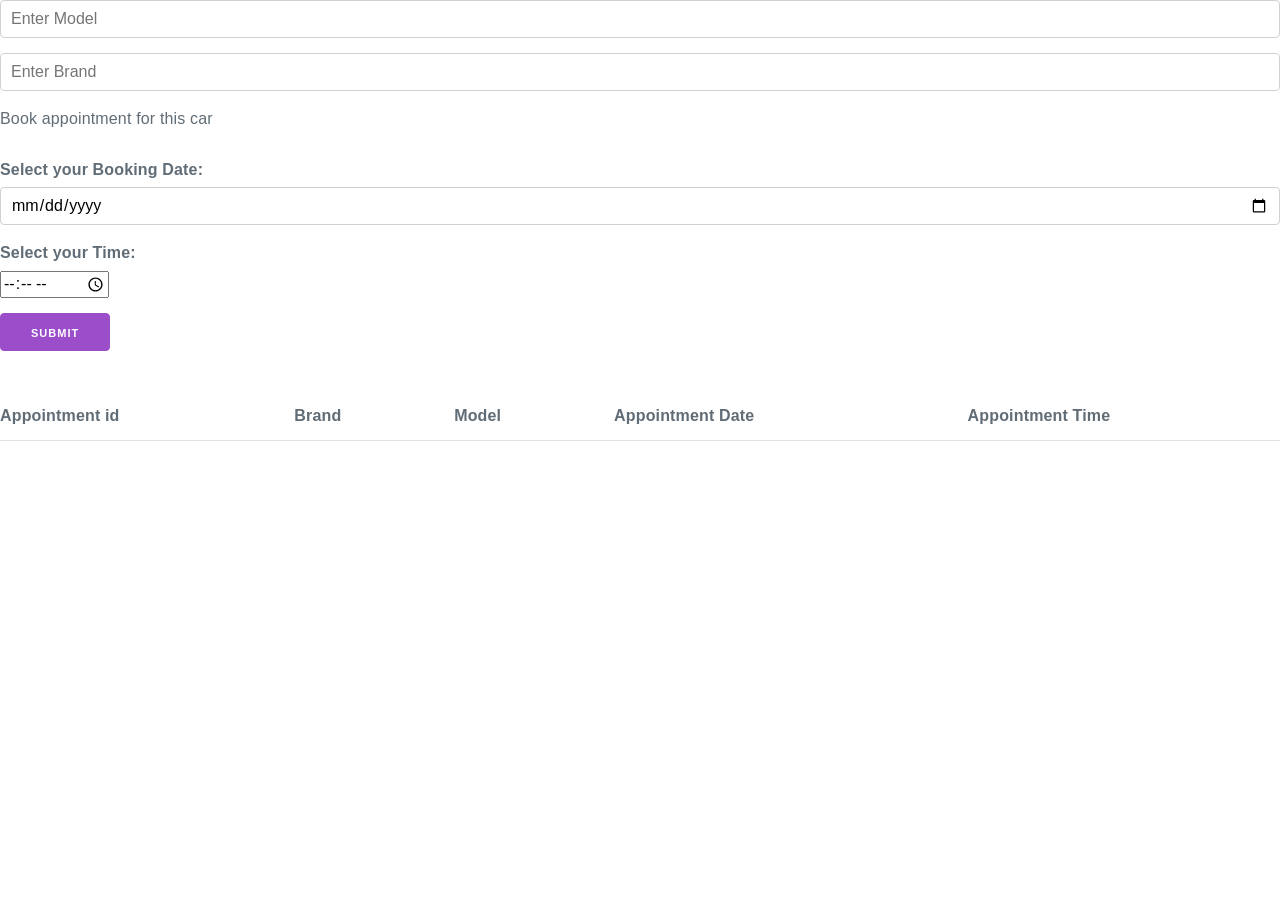
<file: table/table.html>
<!DOCTYPE html>
<html lang="en">
  <head>
    <meta charset="UTF-8" />
    <meta name="viewport" content="width=device-width, initial-scale=1.0" />
    <meta http-equiv="X-UA-Compatible" content="ie=edge" />
	<link rel="stylesheet" href="table.css"/>
    <title>Document</title>
  </head>
  <body>
    <form>
      <input id="model" type="text" value="" placeholder="Enter Model" />
      <input id="brand" type="text" value="" placeholder="Enter Brand" />
      <p>Book appointment for this car</p>
	  <label for="BookDate">Select your Booking Date: </label>
        <input type="date" class="form-control" placeholder="12/04/2019" name="Date" id="date"/><br>
            <label type="Time" for="Time">Select your Time: </label>
        <input type="time" class="form-control" placeholder="09:00" name="Time" id="time"/><br>
	  <input type="submit" />
    </form>
    <table id="booktable">
      <tr>
        <th>Appointment id</th>
        <th>Brand</th>
        <th>Model</th>
        <th>Appointment Date</th>
		<th>Appointment Time</th>
      </tr>
    </table>

    <script src="../assets/js/table.js"></script>
  </body>
</html>
</file>
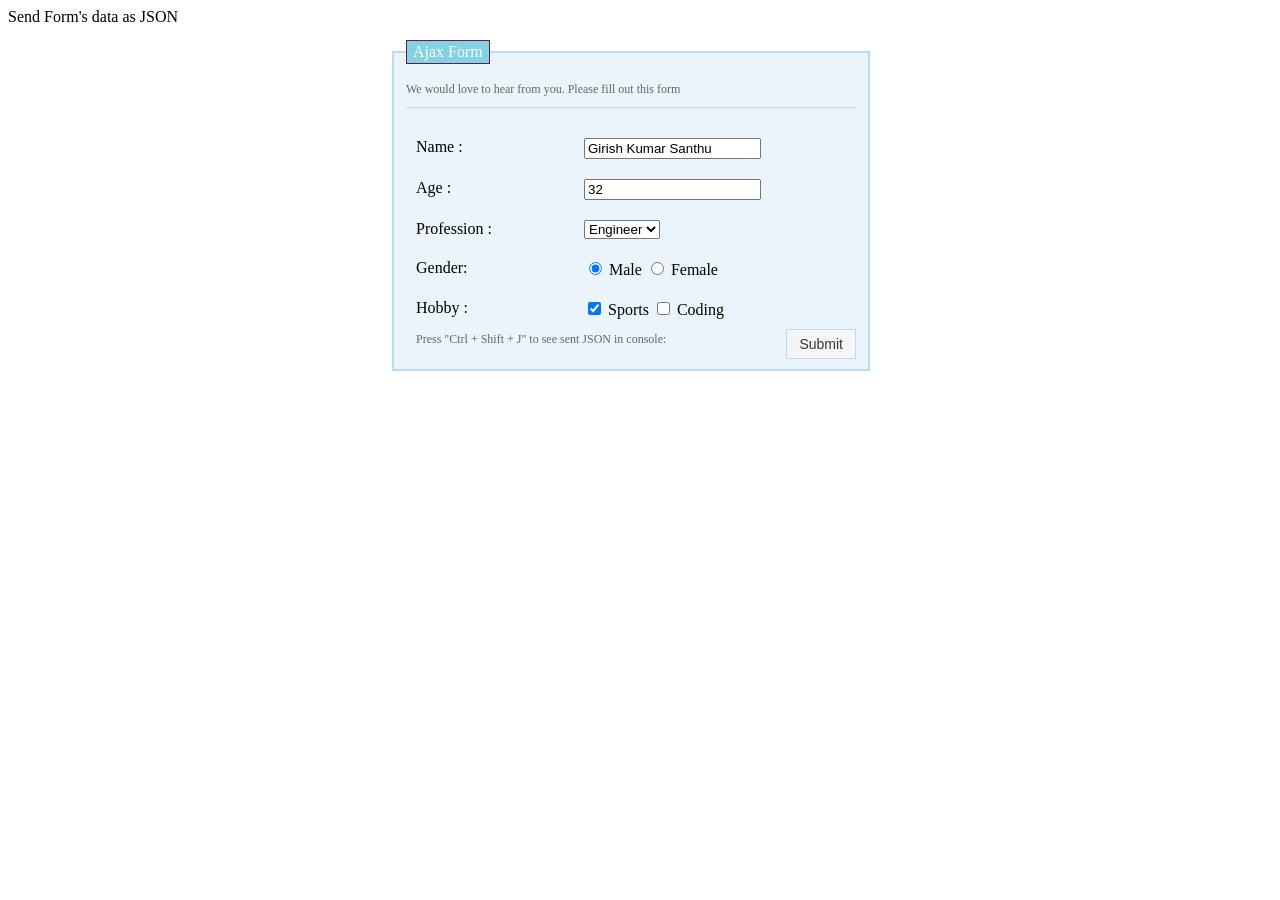
<file: table/tb1.html>
<!DOCTYPE html>
<html>
<head>
<title>Send HTML Form as JSON</title>
<style>
#myform {
	margin:0 auto;
	width:500px;
	padding:14px;
}

label {
	width: 10em;
	float: left;
	margin-right: 0.5em;
	display: block;
	vertical-align: middle;
}
.submit {
	float:right;
}

fieldset {
	background:#EBF4FB none repeat scroll 0 0;
	border:2px solid #B7DDF2;
	width: 450px;
}

legend {
	color: #fff;
	background: #80D3E2;
	border: 1px solid #781351;
	padding: 2px 6px
}
.elements {
	padding:10px;
}
p {
	border-bottom:1px solid #B7DDF2;
	color:#666666;
	font-size:12px;
	margin-bottom:20px;
	padding-bottom:10px;
}
span {
	color:#666666;
	font-size:12px;
	margin-bottom:1px;
	
}
.btn{
  padding: 4px 12px;
  margin-bottom: 0;
  font-size: 14px;
  line-height: 20px;
  color: #333333;
  text-align: center;
  text-shadow: 0 1px 1px rgba(255, 255, 255, 0.75);
  vertical-align: middle;
  cursor: pointer;
  background-color: #f5f5f5;
  border: 1px solid #B7DDF2;
  
}

.btn:hover{
  color: #333333;
  background-color: #e6e6e6;
}

</style>
<script src="../assets/js/jquery-3.3.1.js"></script>
<script type="text/javascript">
  $(document).ready(function() {
  $("#btn").click(function(e){
	 var jsonData = {};
	 
   var formData = $("#myform").serializeArray();
  // console.log(formData);
   
   $.each(formData, function() {
        if (jsonData[this.name]) {
           if (!jsonData[this.name].push) {
               jsonData[this.name] = [jsonData[this.name]];
           }
           jsonData[this.name].push(this.value || '');
       } else {
           jsonData[this.name] = this.value || '';
       }
	       
	   
   });
   console.log(jsonData);
   let h = new Headers();
   h.append('Accept', 'application/json');
	$.ajax(
	{
		url : "../assets/json/testt.json",
		dataType: 'json', // Notice! JSONP <-- P (lowercase)
     success:function(json){
         // do stuff with json (in this case an array)
         alert("Success");
     },
     error:function(){
         alert("Error");
     }      
});
    e.preventDefault();	
});
});
</script>
</head>

<body>
<div id="header">
 Send Form's data as JSON
</div>
   
<form id="myform" type="post">
  <fieldset>
    <legend>Ajax Form  </legend>
    <p>We would love to hear from you. Please fill out this form</p>
    <div class="elements">
      <label for="name">Name :</label>
      <input  required="required" type="text"  value="Girish Kumar Santhu" name="fname"  size="20"  />
    </div>
	 <div class="elements">
      <label for="Age">Age :</label>
      <input required="required" type="number" value="32" id="age" name="age" size="10" />
    </div>	
    <div class="elements">
      <label for="pro"> Profession :</label>
	  <select name="pro">
   <option value="Student">Student</option>
   <option value="Engineer" selected="selected">Engineer</option>
   </select>
    </div>  	
	<div class="elements">
	<label for="Gender">Gender: </label>
      <input type="radio" name="gender" value="Male" checked="checked" id="r1"> Male 
  <input type="radio" name="gender" value="Female" id="r2"> Female 
</div>	
    <div class="elements">
      <label for="hobby">Hobby :</label>
      <input type="checkbox" name="hobby[]" value="Sports" id="ch1" checked="checked"> Sports 
  <input type="checkbox" name="hobby[]" value="Coding"  id="ch2"> Coding 
   </div>
   
    <div class="submit">
       <input type="submit" id="btn" name="btn" class="btn" value="Submit" />
    </div>
	<span class="elements">Press "Ctrl + Shift + J" to see sent JSON in console: <span>
  </fieldset>
</form>
</body>
</html>
</file>
<file: table/table.css>
/*! normalize.css v8.0.1 | MIT License | github.com/necolas/normalize.css */

/* Document
   ========================================================================== */

/**
 * 1. Correct the line height in all browsers.
 * 2. Prevent adjustments of font size after orientation changes in iOS.
 */

html {
  line-height: 1.15; /* 1 */
  -webkit-text-size-adjust: 100%; /* 2 */
}

/* Sections
   ========================================================================== */

/**
 * Remove the margin in all browsers.
 */

body {
  margin: 0;
}

/**
 * Render the `main` element consistently in IE.
 */

main {
  display: block;
}

/**
 * Correct the font size and margin on `h1` elements within `section` and
 * `article` contexts in Chrome, Firefox, and Safari.
 */

h1 {
  font-size: 2em;
  margin: 0.67em 0;
}

/* Grouping content
   ========================================================================== */

/**
 * 1. Add the correct box sizing in Firefox.
 * 2. Show the overflow in Edge and IE.
 */

hr {
  box-sizing: content-box; /* 1 */
  height: 0; /* 1 */
  overflow: visible; /* 2 */
}

/**
 * 1. Correct the inheritance and scaling of font size in all browsers.
 * 2. Correct the odd `em` font sizing in all browsers.
 */

pre {
  font-family: monospace, monospace; /* 1 */
  font-size: 1em; /* 2 */
}

/* Text-level semantics
   ========================================================================== */

/**
 * Remove the gray background on active links in IE 10.
 */

a {
  background-color: transparent;
}

/**
 * 1. Remove the bottom border in Chrome 57-
 * 2. Add the correct text decoration in Chrome, Edge, IE, Opera, and Safari.
 */

abbr[title] {
  border-bottom: none; /* 1 */
  text-decoration: underline; /* 2 */
  text-decoration: underline dotted; /* 2 */
}

/**
 * Add the correct font weight in Chrome, Edge, and Safari.
 */

b,
strong {
  font-weight: bolder;
}

/**
 * 1. Correct the inheritance and scaling of font size in all browsers.
 * 2. Correct the odd `em` font sizing in all browsers.
 */

code,
kbd,
samp {
  font-family: monospace, monospace; /* 1 */
  font-size: 1em; /* 2 */
}

/**
 * Add the correct font size in all browsers.
 */

small {
  font-size: 80%;
}

/**
 * Prevent `sub` and `sup` elements from affecting the line height in
 * all browsers.
 */

sub,
sup {
  font-size: 75%;
  line-height: 0;
  position: relative;
  vertical-align: baseline;
}

sub {
  bottom: -0.25em;
}

sup {
  top: -0.5em;
}

/* Embedded content
   ========================================================================== */

/**
 * Remove the border on images inside links in IE 10.
 */

img {
  border-style: none;
}

/* Forms
   ========================================================================== */

/**
 * 1. Change the font styles in all browsers.
 * 2. Remove the margin in Firefox and Safari.
 */

button,
input,
optgroup,
select,
textarea {
  font-family: inherit; /* 1 */
  font-size: 100%; /* 1 */
  line-height: 1.15; /* 1 */
  margin: 0; /* 2 */
}

/**
 * Show the overflow in IE.
 * 1. Show the overflow in Edge.
 */

button,
input { /* 1 */
  overflow: visible;
}

/**
 * Remove the inheritance of text transform in Edge, Firefox, and IE.
 * 1. Remove the inheritance of text transform in Firefox.
 */

button,
select { /* 1 */
  text-transform: none;
}

/**
 * Correct the inability to style clickable types in iOS and Safari.
 */

button,
[type="button"],
[type="reset"],
[type="submit"] {
  -webkit-appearance: button;
}

/**
 * Remove the inner border and padding in Firefox.
 */

button::-moz-focus-inner,
[type="button"]::-moz-focus-inner,
[type="reset"]::-moz-focus-inner,
[type="submit"]::-moz-focus-inner {
  border-style: none;
  padding: 0;
}

/**
 * Restore the focus styles unset by the previous rule.
 */

button:-moz-focusring,
[type="button"]:-moz-focusring,
[type="reset"]:-moz-focusring,
[type="submit"]:-moz-focusring {
  outline: 1px dotted ButtonText;
}

/**
 * Correct the padding in Firefox.
 */

fieldset {
  padding: 0.35em 0.75em 0.625em;
}

/**
 * 1. Correct the text wrapping in Edge and IE.
 * 2. Correct the color inheritance from `fieldset` elements in IE.
 * 3. Remove the padding so developers are not caught out when they zero out
 *    `fieldset` elements in all browsers.
 */

legend {
  box-sizing: border-box; /* 1 */
  color: inherit; /* 2 */
  display: table; /* 1 */
  max-width: 100%; /* 1 */
  padding: 0; /* 3 */
  white-space: normal; /* 1 */
}

/**
 * Add the correct vertical alignment in Chrome, Firefox, and Opera.
 */

progress {
  vertical-align: baseline;
}

/**
 * Remove the default vertical scrollbar in IE 10+.
 */

textarea {
  overflow: auto;
}

/**
 * 1. Add the correct box sizing in IE 10.
 * 2. Remove the padding in IE 10.
 */

[type="checkbox"],
[type="radio"] {
  box-sizing: border-box; /* 1 */
  padding: 0; /* 2 */
}

/**
 * Correct the cursor style of increment and decrement buttons in Chrome.
 */

[type="number"]::-webkit-inner-spin-button,
[type="number"]::-webkit-outer-spin-button {
  height: auto;
}

/**
 * 1. Correct the odd appearance in Chrome and Safari.
 * 2. Correct the outline style in Safari.
 */

[type="search"] {
  -webkit-appearance: textfield; /* 1 */
  outline-offset: -2px; /* 2 */
}

/**
 * Remove the inner padding in Chrome and Safari on macOS.
 */

[type="search"]::-webkit-search-decoration {
  -webkit-appearance: none;
}

/**
 * 1. Correct the inability to style clickable types in iOS and Safari.
 * 2. Change font properties to `inherit` in Safari.
 */

::-webkit-file-upload-button {
  -webkit-appearance: button; /* 1 */
  font: inherit; /* 2 */
}

/* Interactive
   ========================================================================== */

/*
 * Add the correct display in Edge, IE 10+, and Firefox.
 */

details {
  display: block;
}

/*
 * Add the correct display in all browsers.
 */

summary {
  display: list-item;
}

/* Misc
   ========================================================================== */

/**
 * Add the correct display in IE 10+.
 */

template {
  display: none;
}

/**
 * Add the correct display in IE 10.
 */

[hidden] {
  display: none;
}

*,*:after,*:before{box-sizing:inherit}html{box-sizing:border-box;font-size:62.5%}body{color:#606c76;font-family:'Roboto', 'Helvetica Neue', 'Helvetica', 'Arial', sans-serif;font-size:1.6em;font-weight:300;letter-spacing:.01em;line-height:1.6}blockquote{border-left:0.3rem solid #d1d1d1;margin-left:0;margin-right:0;padding:1rem 1.5rem}blockquote *:last-child{margin-bottom:0}.button,button,input[type='button'],input[type='reset'],input[type='submit']{background-color:#9b4dca;border:0.1rem solid #9b4dca;border-radius:.4rem;color:#fff;cursor:pointer;display:inline-block;font-size:1.1rem;font-weight:700;height:3.8rem;letter-spacing:.1rem;line-height:3.8rem;padding:0 3.0rem;text-align:center;text-decoration:none;text-transform:uppercase;white-space:nowrap}.button:focus,.button:hover,button:focus,button:hover,input[type='button']:focus,input[type='button']:hover,input[type='reset']:focus,input[type='reset']:hover,input[type='submit']:focus,input[type='submit']:hover{background-color:#606c76;border-color:#606c76;color:#fff;outline:0}.button[disabled],button[disabled],input[type='button'][disabled],input[type='reset'][disabled],input[type='submit'][disabled]{cursor:default;opacity:.5}.button[disabled]:focus,.button[disabled]:hover,button[disabled]:focus,button[disabled]:hover,input[type='button'][disabled]:focus,input[type='button'][disabled]:hover,input[type='reset'][disabled]:focus,input[type='reset'][disabled]:hover,input[type='submit'][disabled]:focus,input[type='submit'][disabled]:hover{background-color:#9b4dca;border-color:#9b4dca}.button.button-outline,button.button-outline,input[type='button'].button-outline,input[type='reset'].button-outline,input[type='submit'].button-outline{background-color:transparent;color:#9b4dca}.button.button-outline:focus,.button.button-outline:hover,button.button-outline:focus,button.button-outline:hover,input[type='button'].button-outline:focus,input[type='button'].button-outline:hover,input[type='reset'].button-outline:focus,input[type='reset'].button-outline:hover,input[type='submit'].button-outline:focus,input[type='submit'].button-outline:hover{background-color:transparent;border-color:#606c76;color:#606c76}.button.button-outline[disabled]:focus,.button.button-outline[disabled]:hover,button.button-outline[disabled]:focus,button.button-outline[disabled]:hover,input[type='button'].button-outline[disabled]:focus,input[type='button'].button-outline[disabled]:hover,input[type='reset'].button-outline[disabled]:focus,input[type='reset'].button-outline[disabled]:hover,input[type='submit'].button-outline[disabled]:focus,input[type='submit'].button-outline[disabled]:hover{border-color:inherit;color:#9b4dca}.button.button-clear,button.button-clear,input[type='button'].button-clear,input[type='reset'].button-clear,input[type='submit'].button-clear{background-color:transparent;border-color:transparent;color:#9b4dca}.button.button-clear:focus,.button.button-clear:hover,button.button-clear:focus,button.button-clear:hover,input[type='button'].button-clear:focus,input[type='button'].button-clear:hover,input[type='reset'].button-clear:focus,input[type='reset'].button-clear:hover,input[type='submit'].button-clear:focus,input[type='submit'].button-clear:hover{background-color:transparent;border-color:transparent;color:#606c76}.button.button-clear[disabled]:focus,.button.button-clear[disabled]:hover,button.button-clear[disabled]:focus,button.button-clear[disabled]:hover,input[type='button'].button-clear[disabled]:focus,input[type='button'].button-clear[disabled]:hover,input[type='reset'].button-clear[disabled]:focus,input[type='reset'].button-clear[disabled]:hover,input[type='submit'].button-clear[disabled]:focus,input[type='submit'].button-clear[disabled]:hover{color:#9b4dca}code{background:#f4f5f6;border-radius:.4rem;font-size:86%;margin:0 .2rem;padding:.2rem .5rem;white-space:nowrap}pre{background:#f4f5f6;border-left:0.3rem solid #9b4dca;overflow-y:hidden}pre>code{border-radius:0;display:block;padding:1rem 1.5rem;white-space:pre}hr{border:0;border-top:0.1rem solid #f4f5f6;margin:3.0rem 0}input[type='email'],input[type='number'],input[type='password'],input[type='search'],input[type='tel'],input[type='text'],input[type='url'],input[type='color'],input[type='date'],input[type='month'],input[type='week'],input[type='datetime'],input[type='datetime-local'],input:not([type]),textarea,select{-webkit-appearance:none;-moz-appearance:none;appearance:none;background-color:transparent;border:0.1rem solid #d1d1d1;border-radius:.4rem;box-shadow:none;box-sizing:inherit;height:3.8rem;padding:.6rem 1.0rem;width:100%}input[type='email']:focus,input[type='number']:focus,input[type='password']:focus,input[type='search']:focus,input[type='tel']:focus,input[type='text']:focus,input[type='url']:focus,input[type='color']:focus,input[type='date']:focus,input[type='month']:focus,input[type='week']:focus,input[type='datetime']:focus,input[type='datetime-local']:focus,input:not([type]):focus,textarea:focus,select:focus{border-color:#9b4dca;outline:0}select{background:url('data:image/svg+xml;utf8,<svg xmlns="http://www.w3.org/2000/svg" height="14" viewBox="0 0 29 14" width="29"><path fill="%23d1d1d1" d="M9.37727 3.625l5.08154 6.93523L19.54036 3.625"/></svg>') center right no-repeat;padding-right:3.0rem}select:focus{background-image:url('data:image/svg+xml;utf8,<svg xmlns="http://www.w3.org/2000/svg" height="14" viewBox="0 0 29 14" width="29"><path fill="%239b4dca" d="M9.37727 3.625l5.08154 6.93523L19.54036 3.625"/></svg>')}textarea{min-height:6.5rem}label,legend{display:block;font-size:1.6rem;font-weight:700;margin-bottom:.5rem}fieldset{border-width:0;padding:0}input[type='checkbox'],input[type='radio']{display:inline}.label-inline{display:inline-block;font-weight:normal;margin-left:.5rem}.container{margin:0 auto;max-width:112.0rem;padding:0 2.0rem;position:relative;width:100%}.row{display:flex;flex-direction:column;padding:0;width:100%}.row.row-no-padding{padding:0}.row.row-no-padding>.column{padding:0}.row.row-wrap{flex-wrap:wrap}.row.row-top{align-items:flex-start}.row.row-bottom{align-items:flex-end}.row.row-center{align-items:center}.row.row-stretch{align-items:stretch}.row.row-baseline{align-items:baseline}.row .column{display:block;flex:1 1 auto;margin-left:0;max-width:100%;width:100%}.row .column.column-offset-10{margin-left:10%}.row .column.column-offset-20{margin-left:20%}.row .column.column-offset-25{margin-left:25%}.row .column.column-offset-33,.row .column.column-offset-34{margin-left:33.3333%}.row .column.column-offset-50{margin-left:50%}.row .column.column-offset-66,.row .column.column-offset-67{margin-left:66.6666%}.row .column.column-offset-75{margin-left:75%}.row .column.column-offset-80{margin-left:80%}.row .column.column-offset-90{margin-left:90%}.row .column.column-10{flex:0 0 10%;max-width:10%}.row .column.column-20{flex:0 0 20%;max-width:20%}.row .column.column-25{flex:0 0 25%;max-width:25%}.row .column.column-33,.row .column.column-34{flex:0 0 33.3333%;max-width:33.3333%}.row .column.column-40{flex:0 0 40%;max-width:40%}.row .column.column-50{flex:0 0 50%;max-width:50%}.row .column.column-60{flex:0 0 60%;max-width:60%}.row .column.column-66,.row .column.column-67{flex:0 0 66.6666%;max-width:66.6666%}.row .column.column-75{flex:0 0 75%;max-width:75%}.row .column.column-80{flex:0 0 80%;max-width:80%}.row .column.column-90{flex:0 0 90%;max-width:90%}.row .column .column-top{align-self:flex-start}.row .column .column-bottom{align-self:flex-end}.row .column .column-center{-ms-grid-row-align:center;align-self:center}@media (min-width: 40rem){.row{flex-direction:row;margin-left:-1.0rem;width:calc(100% + 2.0rem)}.row .column{margin-bottom:inherit;padding:0 1.0rem}}a{color:#9b4dca;text-decoration:none}a:focus,a:hover{color:#606c76}dl,ol,ul{list-style:none;margin-top:0;padding-left:0}dl dl,dl ol,dl ul,ol dl,ol ol,ol ul,ul dl,ul ol,ul ul{font-size:90%;margin:1.5rem 0 1.5rem 3.0rem}ol{list-style:decimal inside}ul{list-style:circle inside}.button,button,dd,dt,li{margin-bottom:1.0rem}fieldset,input,select,textarea{margin-bottom:1.5rem}blockquote,dl,figure,form,ol,p,pre,table,ul{margin-bottom:2.5rem}table{border-spacing:0;width:100%}td,th{border-bottom:0.1rem solid #e1e1e1;padding:1.2rem 1.5rem;text-align:left}td:first-child,th:first-child{padding-left:0}td:last-child,th:last-child{padding-right:0}b,strong{font-weight:bold}p{margin-top:0}h1,h2,h3,h4,h5,h6{font-weight:300;letter-spacing:-.1rem;margin-bottom:2.0rem;margin-top:0}h1{font-size:4.6rem;line-height:1.2}h2{font-size:3.6rem;line-height:1.25}h3{font-size:2.8rem;line-height:1.3}h4{font-size:2.2rem;letter-spacing:-.08rem;line-height:1.35}h5{font-size:1.8rem;letter-spacing:-.05rem;line-height:1.5}h6{font-size:1.6rem;letter-spacing:0;line-height:1.4}img{max-width:100%}.clearfix:after{clear:both;content:' ';display:table}.float-left{float:left}.float-right{float:right}

/*# sourceMappingURL=milligram.min.css.map */
</file>
